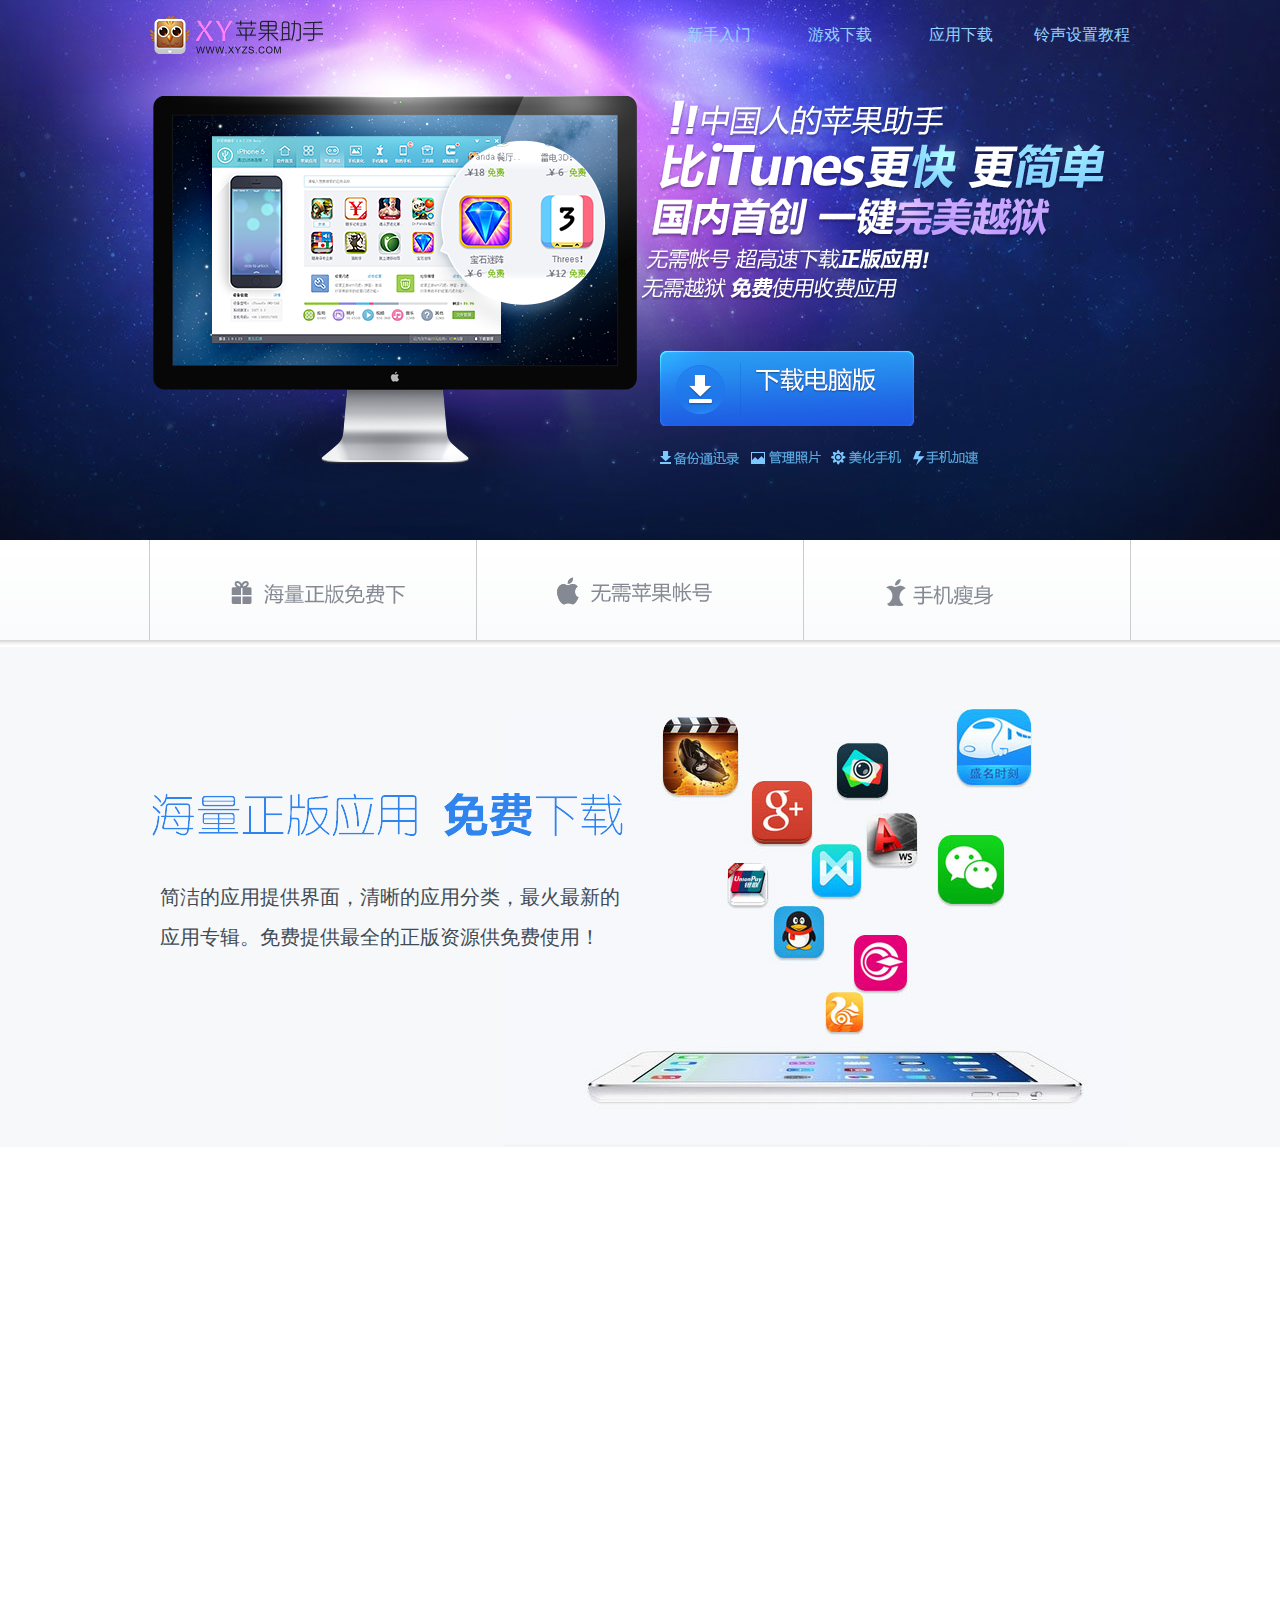
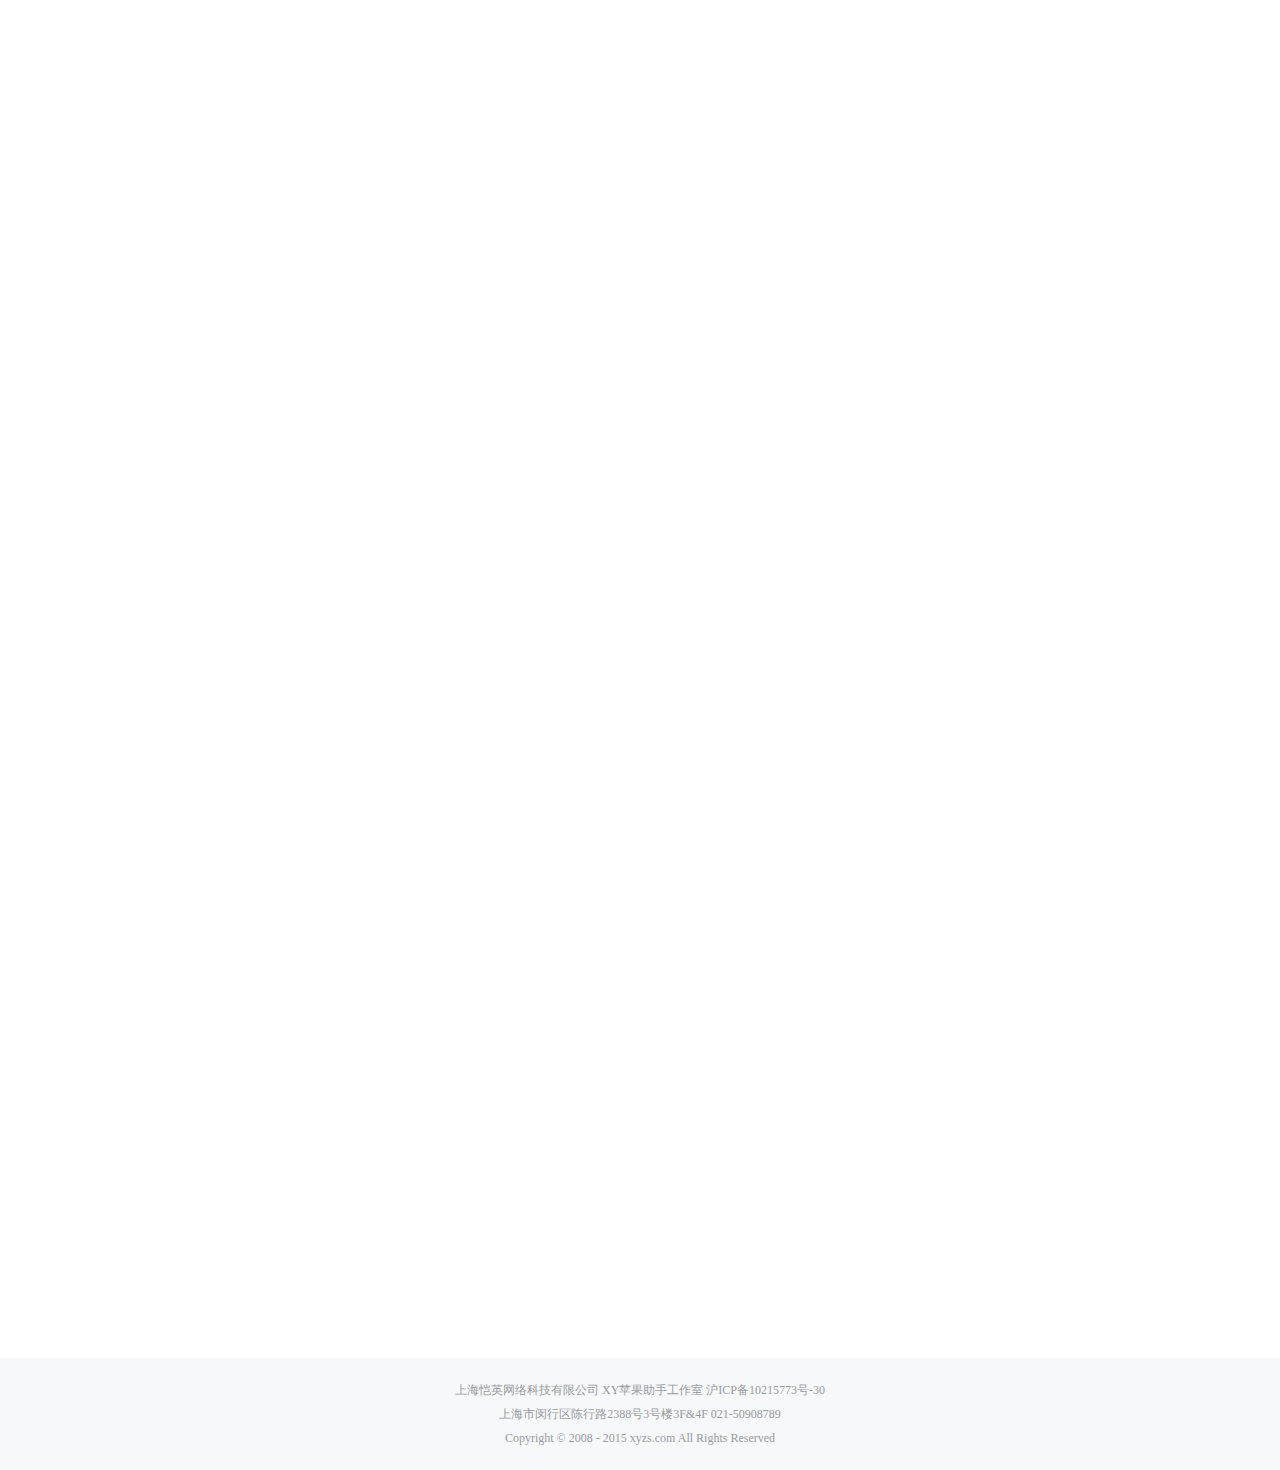
<file: index.html>
<!DOCTYPE html>
<html>
	<head>
		<meta charset="UTF-8">
		<title>xy苹果助手</title>
		<link rel="stylesheet" type="text/css" href="css/index.css"/>
		<link rel="stylesheet" type="text/css" href="css/animate.css"/>
	</head>
	<body>
		<!--logo开始-->
		<div class="logo">
			<a href="http://www.xyzs.com" target="_blank">xy苹果助手</a>
			<p>
				<a href="">铃声设置教程</a>
				<a href="">应用下载</a>
				<a href="">游戏下载</a>
				<a href="">新手入门</a>
			</p>
		</div>
		<!--logo结束-->
		<!--主内容区开始-->
		<div class="wrapper">
			<!--banner开始-->
			<div class="banner">
				<div class="banner-center">
					<div class="back-img1 wow bounceInLeft">
						<!--显示器的图片-->
					</div>
					<div class="back-img2">
						<div class="back-img2_1 wow bounceInRight">
							<!--这是中国人的苹果助手-->
						</div>
						<a href="#">
							<!--下载电脑版-->
						</a>
						<span>
							<!--备份，通讯录，管理照片，美化手机，手机加速-->
						</span>
					</div>
				</div>
			</div>
			<!--banner结束-->
			<!--导航条开始-->
			<div class="nav-wrapper">
				<ul class="nav">
					<li class="intro"><a href="#post-intro">海量正版免费下</a></li>
					<li class="usage"><a href="#post-usage">无需苹果账号</a></li>
					<li class="choice"><a href="#choiceness">手机瘦身</a></li>
				</ul>
			</div>
			<!--导航条结束-->
			<!--海量正版免费区域下开始-->
			<div class="post-intro wow flipInX" id="post-intro">
				<div class="download">
					<h1>海量正版应用免费下载</h1>
					<p>
						简洁的应用提供界面，清晰的应用分类，最火最新的
						<br />
						应用专辑。免费提供最全的正版资源供免费使用！
					</p>
				</div>
			</div>
			<!--海量正版免费下区域结束-->
			<!--无需苹果账号区域开始-->
			<div class="post-usage wow shake" id="post-usage">
				<div class="jianbian">
					<!--渐变分隔条-->
				</div>
				<div class="none-pwd">
					<h1>无需苹果账号</h1>
					<p>
						简洁的应用提供界面，清晰的应用分类，最火最新的
						<br />
						应用专辑。免费提供最全的正版资源供免费使用！
					</p>
				</div>
			</div>
			<!--无需苹果账号区域结束-->
			<!--苹果瘦身区域开始-->
			<div class="choiceness wow lightSpeedIn" id="choiceness">
				<div class="border">
					<!--分割线-->
				</div>
				<div class="apple-thin">
					<h1>为您的苹果瘦身</h1>
					<p>
						清理手机垃圾，找出没用的大文件，无损处理
						<br />
						手机照片。为您的设备腾出50%以上的空间，
						<br />
						赶快试用吧！
					</p>
				</div>
			</div>
			<!--苹果瘦身区域结束-->
			<!--免费安装正版应用区域开始-->
			<div class="free-app wow pulse">
				<h1>免费安装正版应用</h1>
				<div class="free-app1">
					<ul>
						<li>
							<div class="free_app_bg">
								<div class="free_app_icon">
									<img src="images/weixin_icon.jpg"/>
								</div>
								<div class="free_app_download">
									<h2>微信</h2>
									<div class="free_app_num">
										4582万安装&nbsp;34.5M
									</div>
									<p>
										超过三亿人使用的手机应用，发送语音短信、视频、图片和文字，可以群聊。
									</p>
									<a href="#">通过xy助手下载</a>
								</div>
							</div>
						</li>
						<li>
							<div class="free_app_bg">
								<div class="free_app_icon">
									<img src="images/weixin_icon.jpg"/>
								</div>
								<div class="free_app_download">
									<h2>微信</h2>
									<div class="free_app_num">
										4582万安装&nbsp;34.5M
									</div>
									<p>
										超过三亿人使用的手机应用，发送语音短信、视频、图片和文字，可以群聊。
									</p>
									<a href="#">通过xy助手下载</a>
								</div>
							</div>
						</li>
						<li>
							<div class="free_app_bg">
								<div class="free_app_icon">
									<img src="images/weixin_icon.jpg"/>
								</div>
								<div class="free_app_download">
									<h2>微信</h2>
									<div class="free_app_num">
										4582万安装&nbsp;34.5M
									</div>
									<p>
										超过三亿人使用的手机应用，发送语音短信、视频、图片和文字，可以群聊。
									</p>
									<a href="#">通过xy助手下载</a>
								</div>
							</div>
						</li>
						<li>
							<div class="free_app_bg">
								<div class="free_app_icon">
									<img src="images/weixin_icon.jpg"/>
								</div>
								<div class="free_app_download">
									<h2>微信</h2>
									<div class="free_app_num">
										4582万安装&nbsp;34.5M
									</div>
									<p>
										超过三亿人使用的手机应用，发送语音短信、视频、图片和文字，可以群聊。
									</p>
									<a href="#">通过xy助手下载</a>
								</div>
							</div>
						</li>
						<li>
							<div class="free_app_bg">
								<div class="free_app_icon">
									<img src="images/weixin_icon.jpg"/>
								</div>
								<div class="free_app_download">
									<h2>微信</h2>
									<div class="free_app_num">
										4582万安装&nbsp;34.5M
									</div>
									<p>
										超过三亿人使用的手机应用，发送语音短信、视频、图片和文字，可以群聊。
									</p>
									<a href="#">通过xy助手下载</a>
								</div>
							</div>
						</li>
						<li>
							<div class="free_app_bg">
								<div class="free_app_icon">
									<img src="images/weixin_icon.jpg"/>
								</div>
								<div class="free_app_download">
									<h2>微信</h2>
									<div class="free_app_num">
										4582万安装&nbsp;34.5M
									</div>
									<p>
										超过三亿人使用的手机应用，发送语音短信、视频、图片和文字，可以群聊。
									</p>
									<a href="#">通过xy助手下载</a>
								</div>
							</div>
						</li>
						<li>
							<div class="free_app_bg">
								<div class="free_app_icon">
									<img src="images/weixin_icon.jpg"/>
								</div>
								<div class="free_app_download">
									<h2>微信</h2>
									<div class="free_app_num">
										4582万安装&nbsp;34.5M
									</div>
									<p>
										超过三亿人使用的手机应用，发送语音短信、视频、图片和文字，可以群聊。
									</p>
									<a href="#">通过xy助手下载</a>
								</div>
							</div>
						</li>
						<li>
							<div class="free_app_bg">
								<div class="free_app_icon">
									<img src="images/weixin_icon.jpg"/>
								</div>
								<div class="free_app_download">
									<h2>微信</h2>
									<div class="free_app_num">
										4582万安装&nbsp;34.5M
									</div>
									<p>
										超过三亿人使用的手机应用，发送语音短信、视频、图片和文字，可以群聊。
									</p>
									<a href="#">通过xy助手下载</a>
								</div>
							</div>
						</li>
						<li>
							<div class="free_app_bg">
								<div class="free_app_icon">
									<img src="images/weixin_icon.jpg"/>
								</div>
								<div class="free_app_download">
									<h2>微信</h2>
									<div class="free_app_num">
										4582万安装&nbsp;34.5M
									</div>
									<p>
										超过三亿人使用的手机应用，发送语音短信、视频、图片和文字，可以群聊。
									</p>
									<a href="#">通过xy助手下载</a>
								</div>
							</div>
						</li>
					</ul>
				</div>
			</div>
			<!--免费安装正版应用区域结束-->
			<!--网页底部开始-->
			<div class="footer">
				<p>上海恺英网络科技有限公司 XY苹果助手工作室 沪ICP备10215773号-30</p>
				<p>上海市闵行区陈行路2388号3号楼3F&amp;4F 021-50908789</p>
				<p>Copyright &copy; 2008 - 2015 xyzs.com All Rights Reserved</p>
			</div>
			<!--网页底部结束-->
		</div>
		<!--主内容区结束-->
		<!--回到顶部按钮开始-->
		<div id="topcontrol">
			<img src="images/top.gif"/>
		</div>
		<!--回到顶部按钮结束-->
		
		<script src="js/jquery.js" type="text/javascript" charset="utf-8"></script>
		<script src="js/index.js" type="text/javascript" charset="utf-8"></script>
		<script src="js/wow.js" type="text/javascript" charset="utf-8"></script>
		<script type="text/javascript">
			//如果不是IE6789可以调用wow滚屏动画的功能
			if (!(/msie [6|7|8|9]/i.test(navigator.userAgent))){
				var w = new WOW();
				w.init();
			}
		</script>
	</body>
</html>
</file>
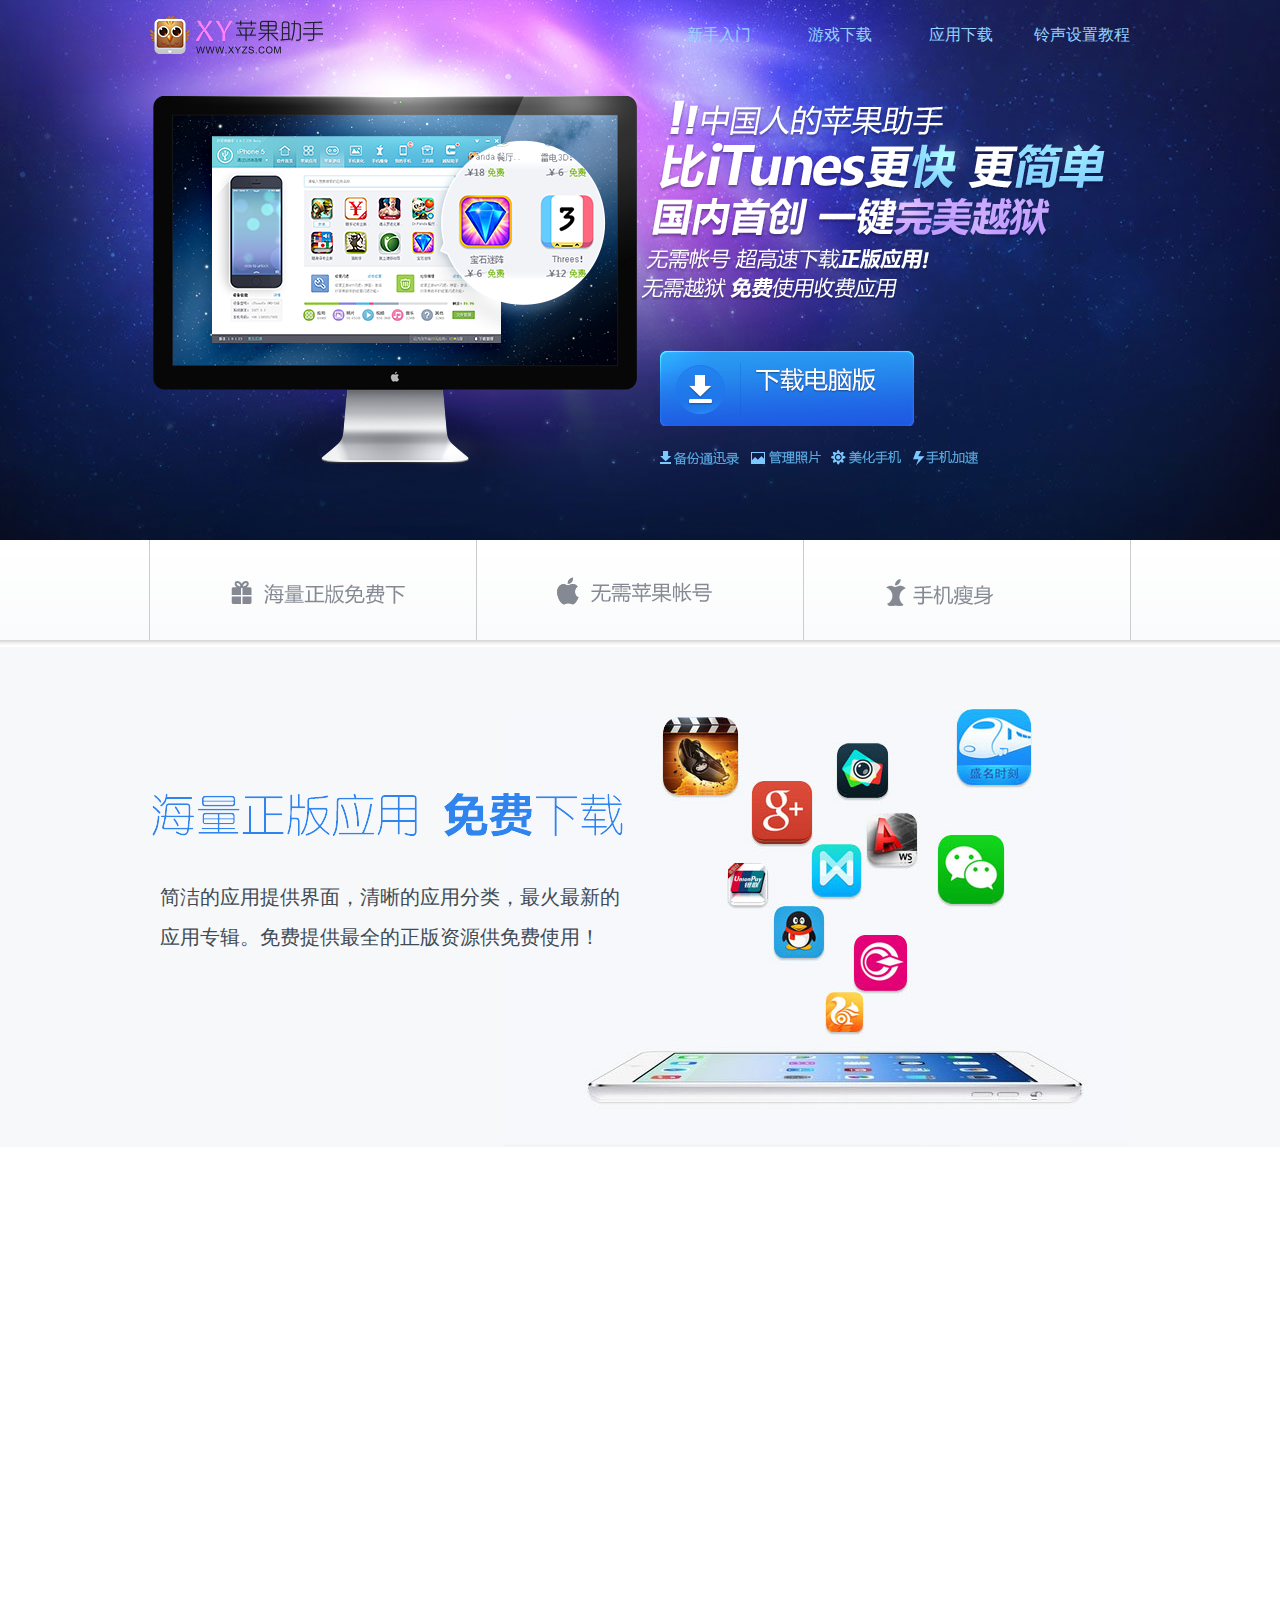
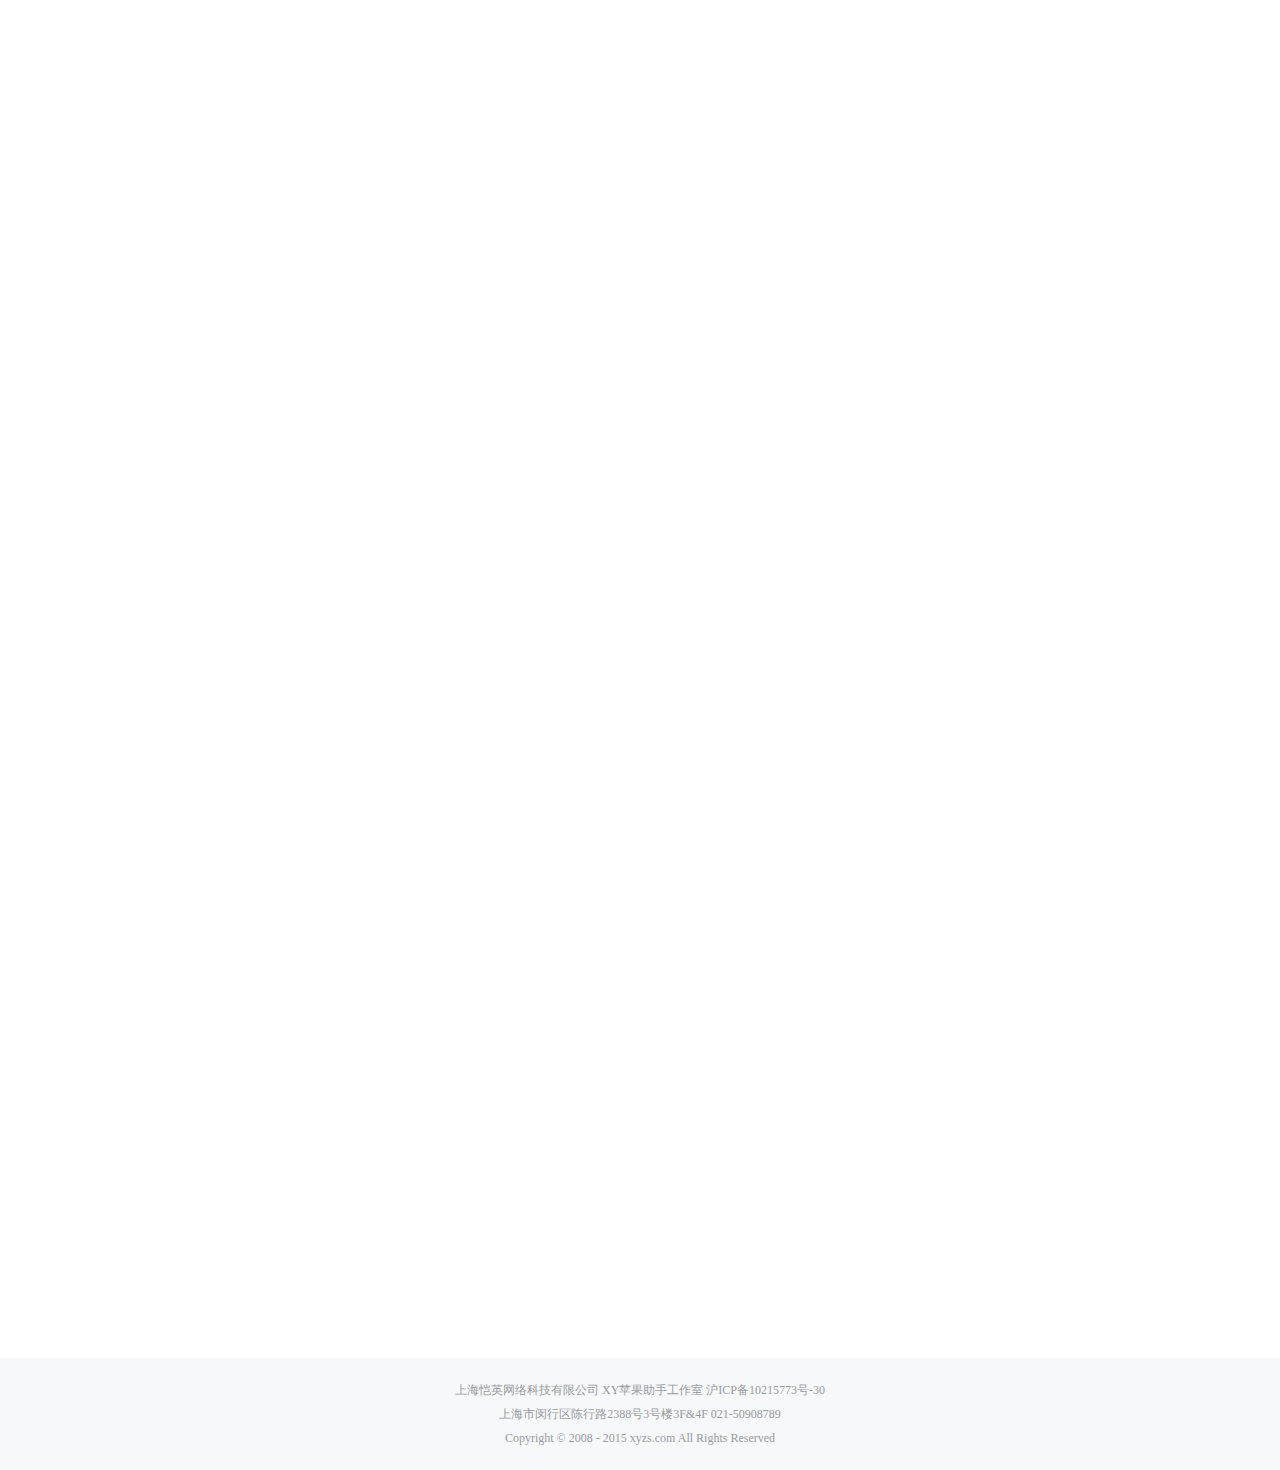
<file: xy苹果助手练习/index.html>
<!DOCTYPE html>
<html>
	<head>
		<meta charset="UTF-8">
		<title></title>
	</head>
	<body>
		<script type="text/javascript">
			//判断如果是pc端浏览器自动跳转到pc/index。html
			//如果是苹果安卓手机自动跳转到moblie/index.html
			
			var userAgent = navigator.userAgent.toLowerCase();
			
			if (userAgent.indexOf('android') == -1 
				&& userAgent.indexOf('iphone') == -1
				&& userAgent.indexOf('ipad') == -1) {
					
				location.href = 'pc/index.html';
			} else {
				location.href = 'mobile/index.html';
			}
			
		</script>
	</body>
</html>
</file>
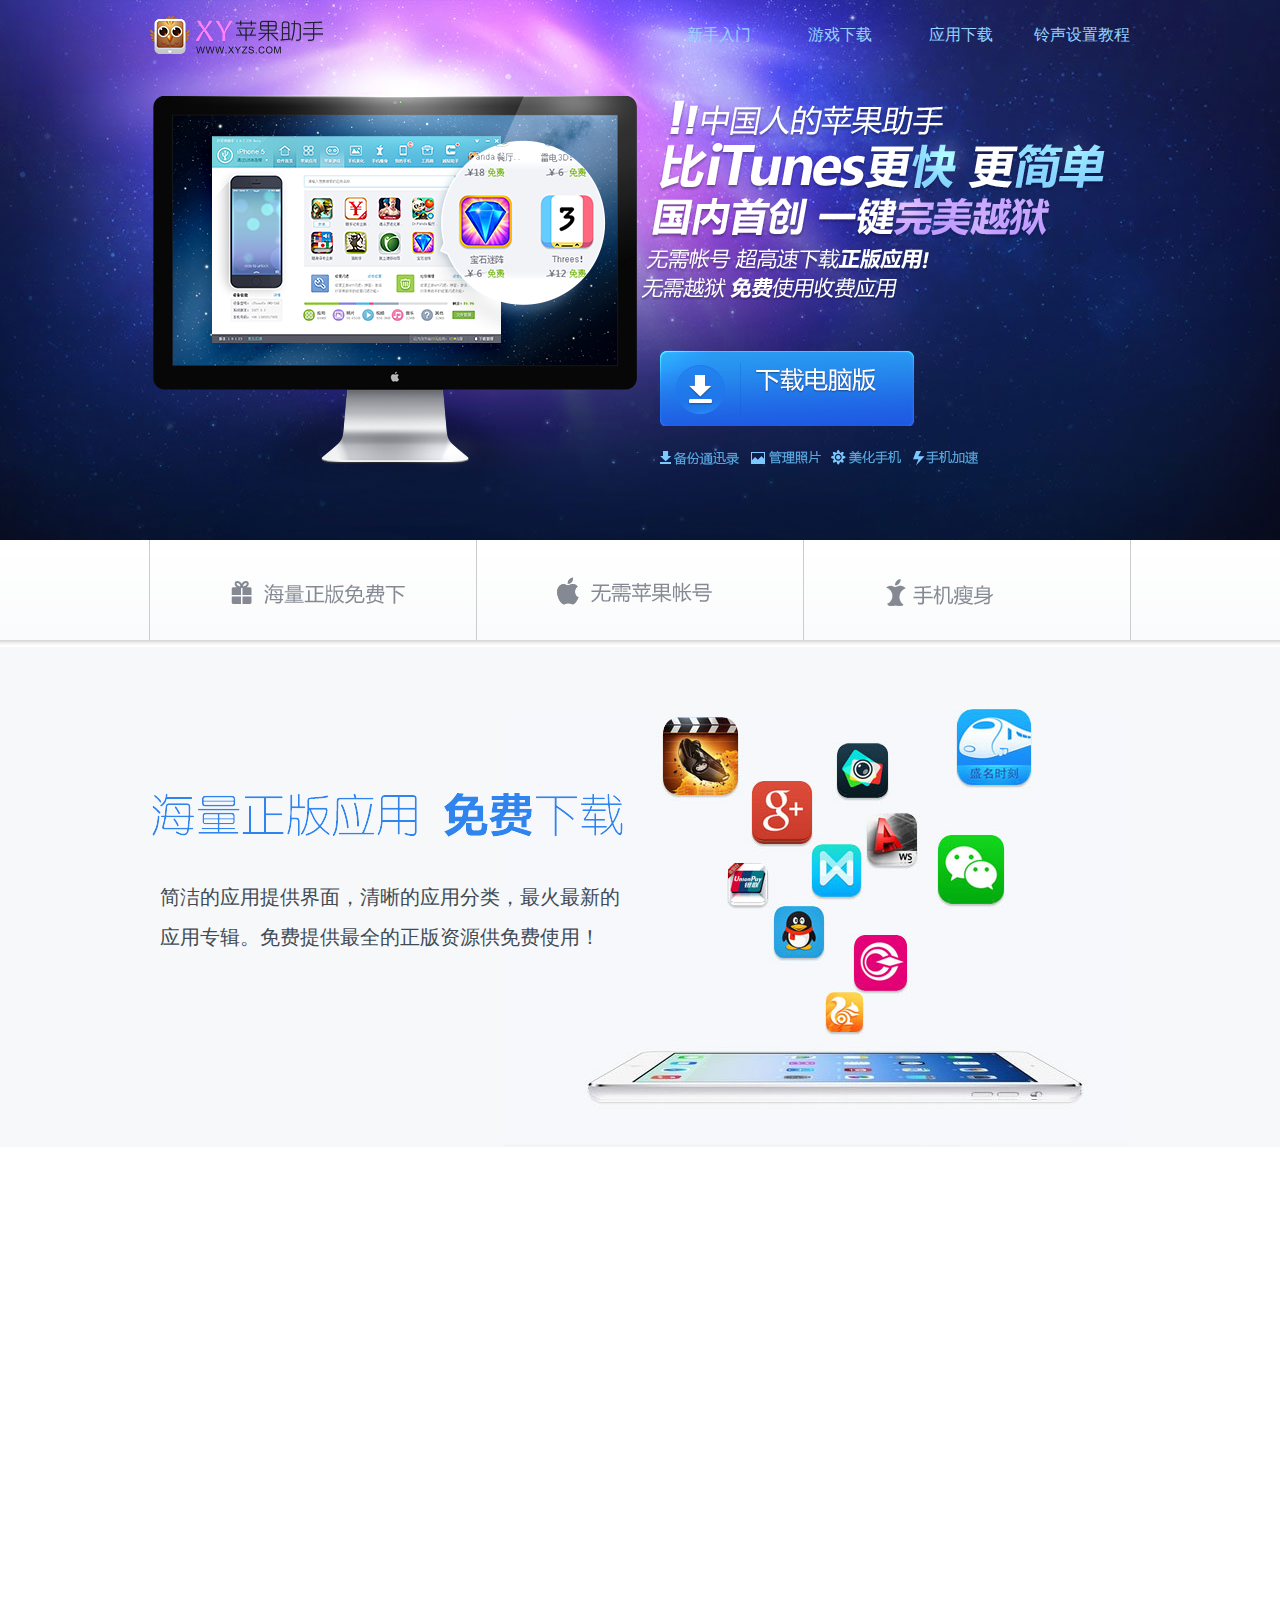
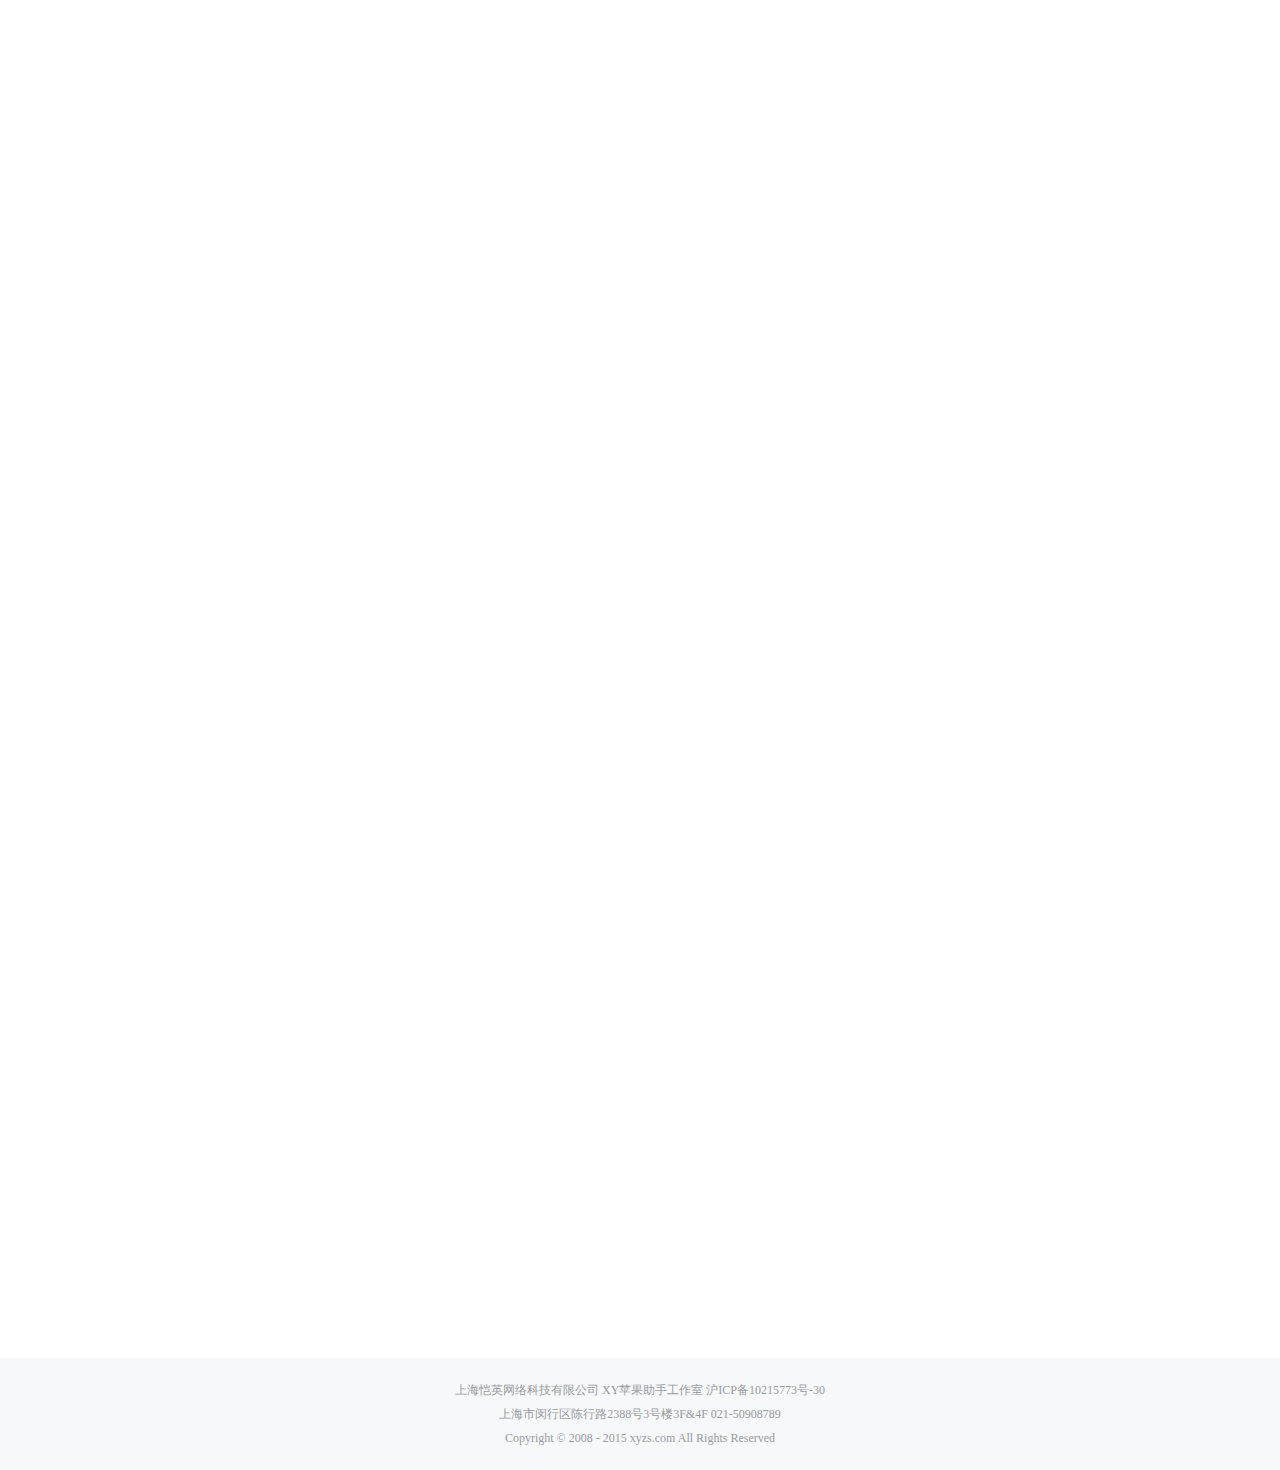
<file: xy苹果助手练习/mobile/index.html>
<!DOCTYPE html>
<html>
	<head>
		<meta charset="UTF-8">
		<meta name="viewport" content="width=320,user-scalable=no，minimum-scale=0.5,maximum-scale=2.0"/>
		<title>xy苹果助手移动版</title>
		<link rel="stylesheet" type="text/css" href="index.css"/>
		<script src="../navToPc.js" type="text/javascript" charset="utf-8"></script>
	</head>
	<body>
		<!--最外层容器开始-->
		<div class="wrapper">
			<!--logo开始-->
			<div class="logo">
				<img src="images/logo.png"/>
			</div>
			<!--logo结束-->
			<!--立即安装按钮开始-->
			<a href="#" class="lijianzhuang">
				<img src="images/lijianzhuang.png"/>
			</a>
			<!--立即安装按钮结束-->
			<!--提示文字开始-->
			<p class="tishi">8.1.3以上用户请先删除旧版xy助手，再安装</p>
			<!--提示文字结束-->
			<!--主题图片开始-->
			<img src="images/zhuti.png" class="zhuti"/>
			<!--主题图片结束-->
			<!--列表开始-->
			<ul class="list">
				<li>
					<img src="images/ziyuan.png"/>
					<div class="biaotitxt">
						<h1>海量资源免费下载</h1>
						<p>游戏与应用数量国内NO.1</p>
					</div>
				</li>
				<li>
					<img src="images/bianjituandui.png"/>
					<div class="biaotitxt">
						<h1>优秀编辑团队推荐</h1>
						<p>每天为您呈现最IN应用游戏</p>
					</div>
				</li>
				<li>
					<img src="images/tieheyonghu.png"/>
					<div class="biaotitxt">
						<h1>中国人的APP Store</h1>
						<p>更贴合国内用户的使用习惯</p>
					</div>
				</li>
			</ul>
			<!--列表结束-->
			<!--网页底部开始-->
			<footer>
				<p>上海凯英网络有限公司版权所有</p>
				<p>Copyright &copy; 2008 - 2015 xyzs.com All Rights Reserved</p>
			</footer>
			<!--网页底部结束-->
		</div>
		<!--最外层容器结束-->
	</body>
</html>
</file>
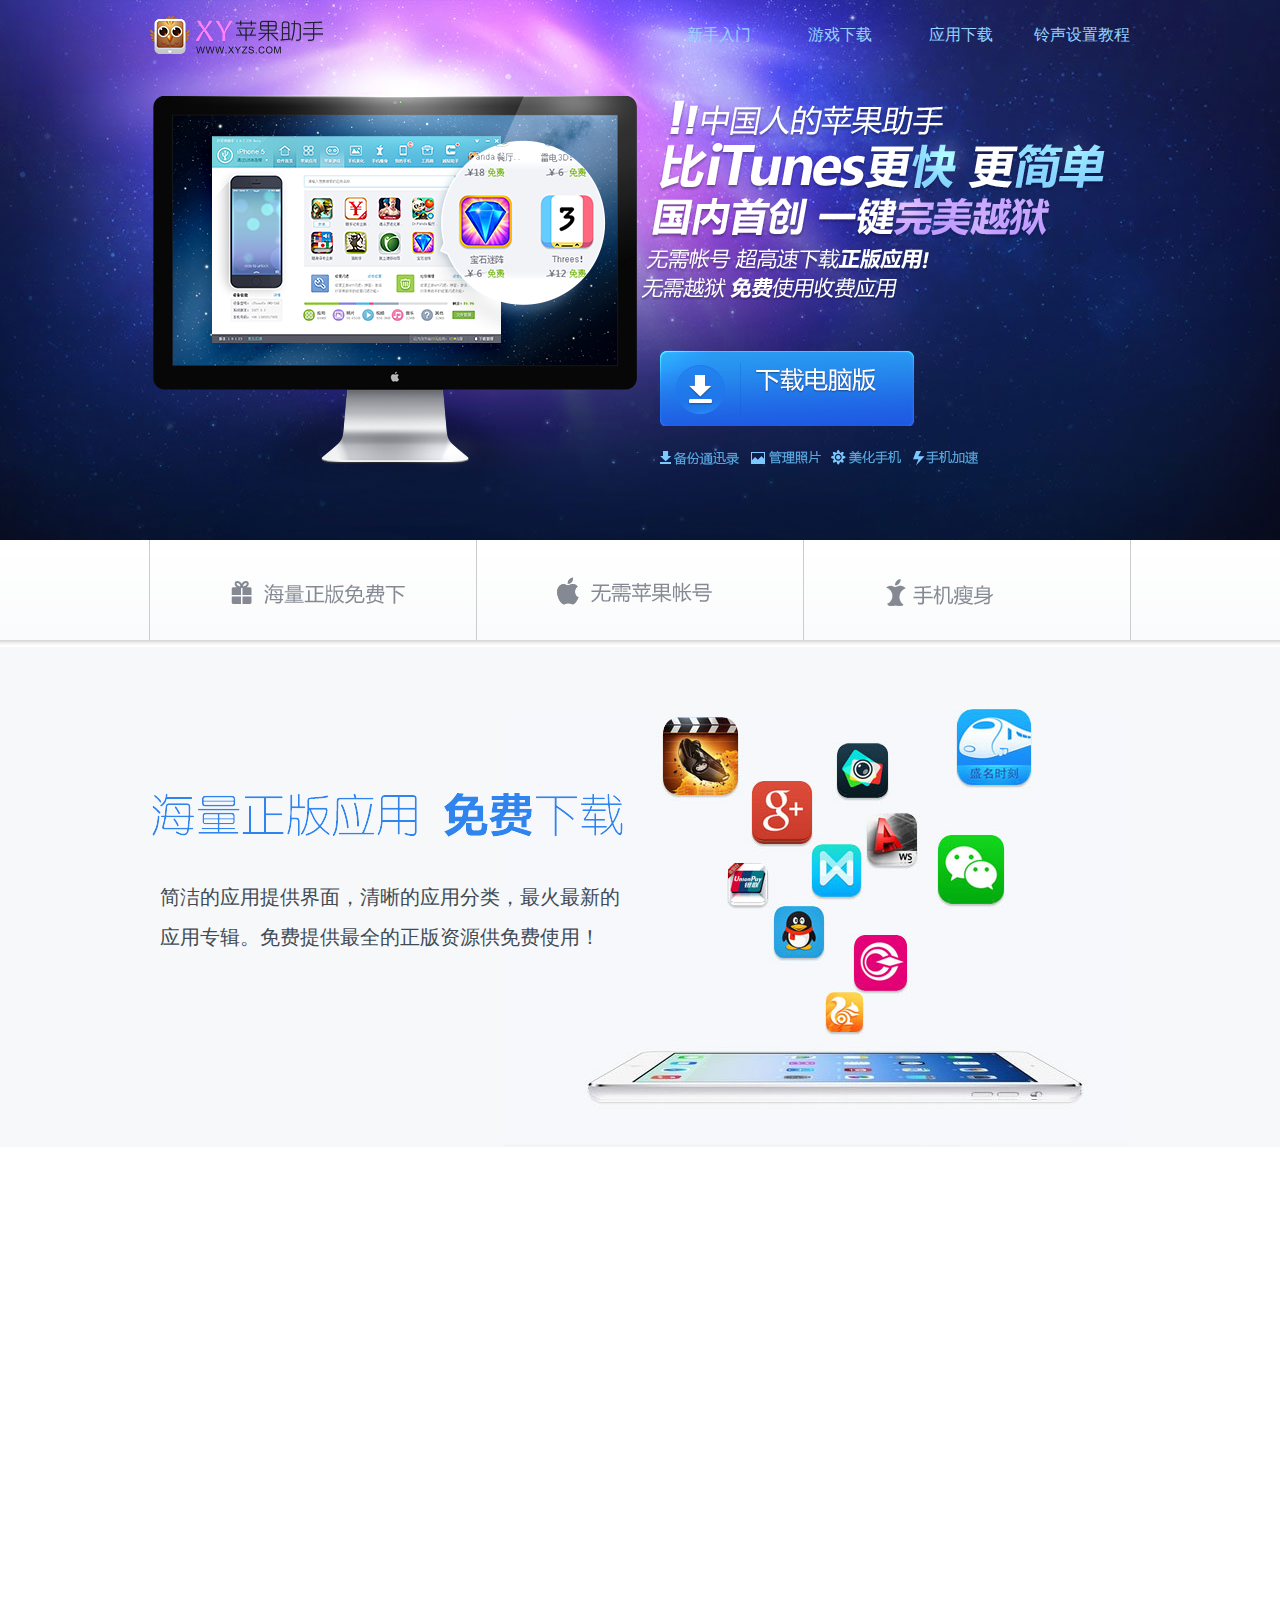
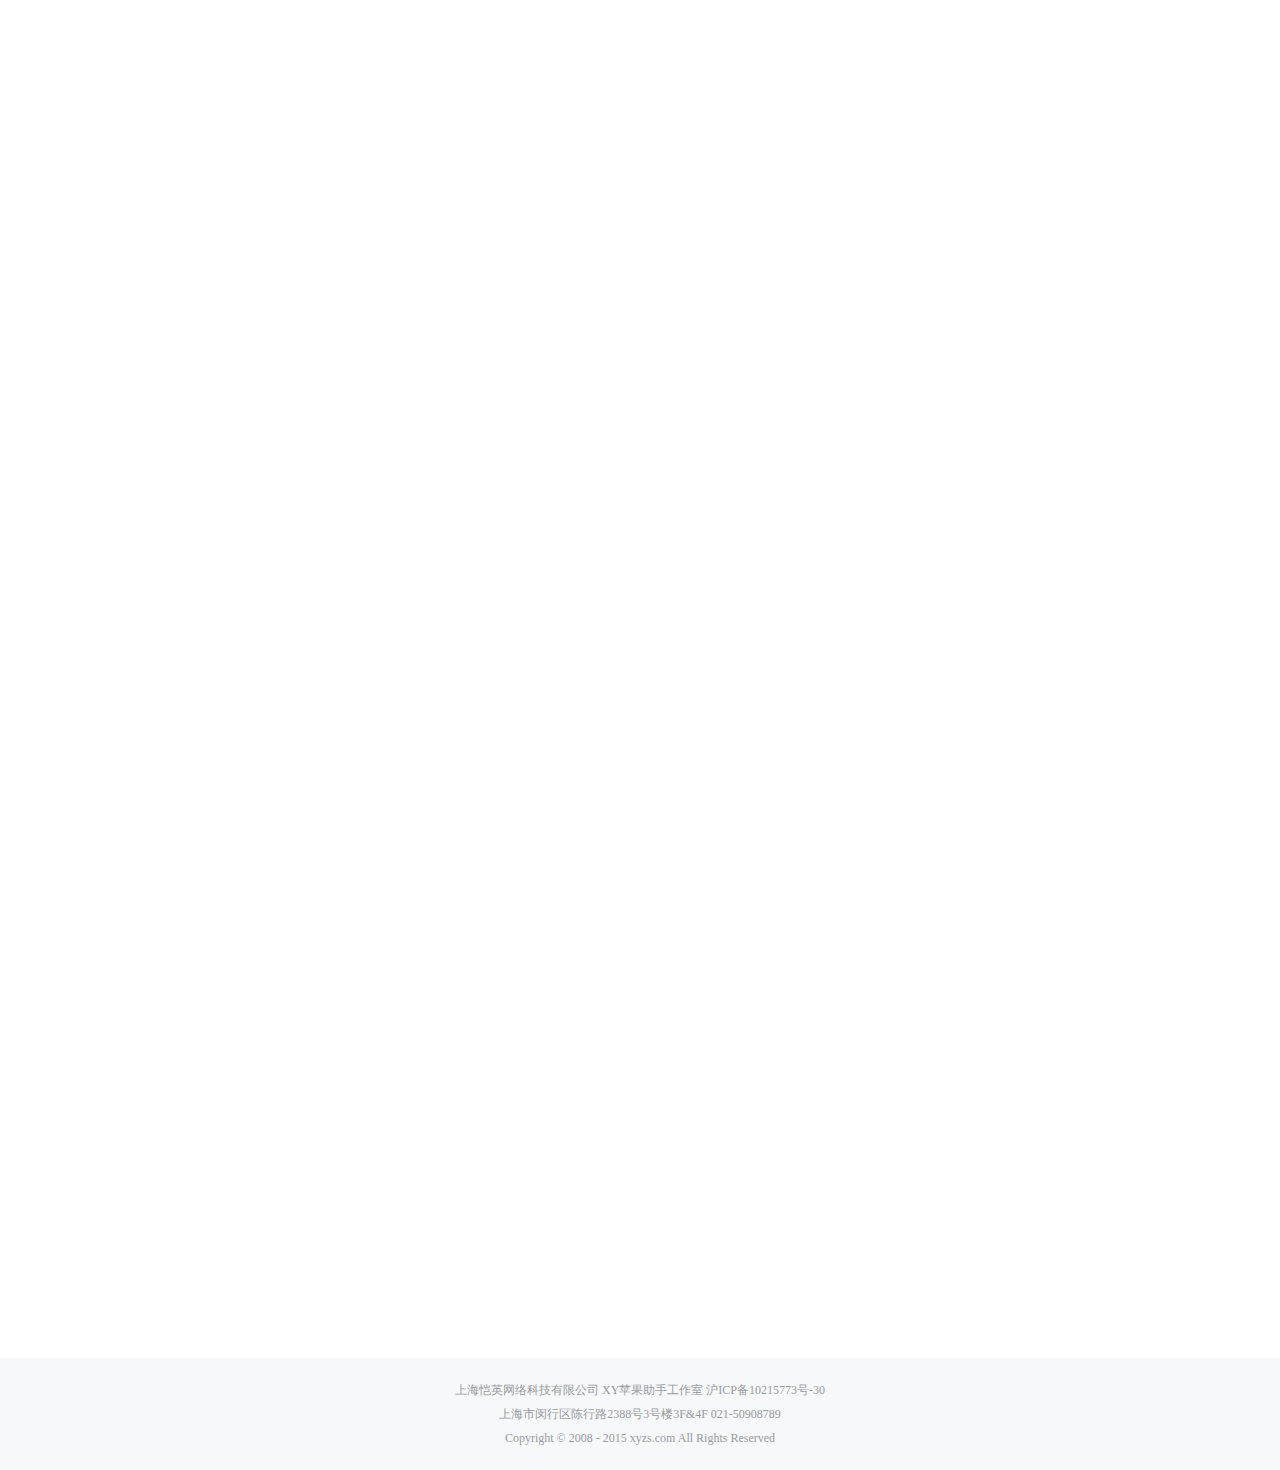
<file: xy苹果助手练习/pc/index.html>
<!DOCTYPE html>
<html>
	<head>
		<meta charset="UTF-8">
		<title>xy苹果助手</title>
		<link rel="stylesheet" type="text/css" href="css/index.css"/>
		<link rel="stylesheet" type="text/css" href="css/animate.css"/>
		<script src="../navToMobile.js" type="text/javascript" charset="utf-8"></script>
	</head>
	<body>
		<!--logo开始-->
		<div class="logo">
			<a href="http://www.xyzs.com" target="_blank">xy苹果助手</a>
			<p>
				<a href="">铃声设置教程</a>
				<a href="">应用下载</a>
				<a href="">游戏下载</a>
				<a href="">新手入门</a>
			</p>
		</div>
		<!--logo结束-->
		<!--主内容区开始-->
		<div class="wrapper">
			<!--banner开始-->
			<div class="banner">
				<div class="banner-center">
					<div class="back-img1 wow bounceInLeft">
						<!--显示器的图片-->
					</div>
					<div class="back-img2">
						<div class="back-img2_1 wow bounceInRight">
							<!--这是中国人的苹果助手-->
						</div>
						<a href="#">
							<!--下载电脑版-->
						</a>
						<span>
							<!--备份，通讯录，管理照片，美化手机，手机加速-->
						</span>
					</div>
				</div>
			</div>
			<!--banner结束-->
			<!--导航条开始-->
			<div class="nav-wrapper">
				<ul class="nav">
					<li class="intro"><a href="#post-intro">海量正版免费下</a></li>
					<li class="usage"><a href="#post-usage">无需苹果账号</a></li>
					<li class="choice"><a href="#choiceness">手机瘦身</a></li>
				</ul>
			</div>
			<!--导航条结束-->
			<!--海量正版免费区域下开始-->
			<div class="post-intro wow flipInX" id="post-intro">
				<div class="download">
					<h1>海量正版应用免费下载</h1>
					<p>
						简洁的应用提供界面，清晰的应用分类，最火最新的
						<br />
						应用专辑。免费提供最全的正版资源供免费使用！
					</p>
				</div>
			</div>
			<!--海量正版免费下区域结束-->
			<!--无需苹果账号区域开始-->
			<div class="post-usage wow shake" id="post-usage">
				<div class="jianbian">
					<!--渐变分隔条-->
				</div>
				<div class="none-pwd">
					<h1>无需苹果账号</h1>
					<p>
						简洁的应用提供界面，清晰的应用分类，最火最新的
						<br />
						应用专辑。免费提供最全的正版资源供免费使用！
					</p>
				</div>
			</div>
			<!--无需苹果账号区域结束-->
			<!--苹果瘦身区域开始-->
			<div class="choiceness wow lightSpeedIn" id="choiceness">
				<div class="border">
					<!--分割线-->
				</div>
				<div class="apple-thin">
					<h1>为您的苹果瘦身</h1>
					<p>
						清理手机垃圾，找出没用的大文件，无损处理
						<br />
						手机照片。为您的设备腾出50%以上的空间，
						<br />
						赶快试用吧！
					</p>
				</div>
			</div>
			<!--苹果瘦身区域结束-->
			<!--免费安装正版应用区域开始-->
			<div class="free-app wow pulse">
				<h1>免费安装正版应用</h1>
				<div class="free-app1">
					<ul>
						<li>
							<div class="free_app_bg">
								<div class="free_app_icon">
									<img src="images/weixin_icon.jpg"/>
								</div>
								<div class="free_app_download">
									<h2>微信</h2>
									<div class="free_app_num">
										4582万安装&nbsp;34.5M
									</div>
									<p>
										超过三亿人使用的手机应用，发送语音短信、视频、图片和文字，可以群聊。
									</p>
									<a href="#">通过xy助手下载</a>
								</div>
							</div>
						</li>
						<li>
							<div class="free_app_bg">
								<div class="free_app_icon">
									<img src="images/weixin_icon.jpg"/>
								</div>
								<div class="free_app_download">
									<h2>微信</h2>
									<div class="free_app_num">
										4582万安装&nbsp;34.5M
									</div>
									<p>
										超过三亿人使用的手机应用，发送语音短信、视频、图片和文字，可以群聊。
									</p>
									<a href="#">通过xy助手下载</a>
								</div>
							</div>
						</li>
						<li>
							<div class="free_app_bg">
								<div class="free_app_icon">
									<img src="images/weixin_icon.jpg"/>
								</div>
								<div class="free_app_download">
									<h2>微信</h2>
									<div class="free_app_num">
										4582万安装&nbsp;34.5M
									</div>
									<p>
										超过三亿人使用的手机应用，发送语音短信、视频、图片和文字，可以群聊。
									</p>
									<a href="#">通过xy助手下载</a>
								</div>
							</div>
						</li>
						<li>
							<div class="free_app_bg">
								<div class="free_app_icon">
									<img src="images/weixin_icon.jpg"/>
								</div>
								<div class="free_app_download">
									<h2>微信</h2>
									<div class="free_app_num">
										4582万安装&nbsp;34.5M
									</div>
									<p>
										超过三亿人使用的手机应用，发送语音短信、视频、图片和文字，可以群聊。
									</p>
									<a href="#">通过xy助手下载</a>
								</div>
							</div>
						</li>
						<li>
							<div class="free_app_bg">
								<div class="free_app_icon">
									<img src="images/weixin_icon.jpg"/>
								</div>
								<div class="free_app_download">
									<h2>微信</h2>
									<div class="free_app_num">
										4582万安装&nbsp;34.5M
									</div>
									<p>
										超过三亿人使用的手机应用，发送语音短信、视频、图片和文字，可以群聊。
									</p>
									<a href="#">通过xy助手下载</a>
								</div>
							</div>
						</li>
						<li>
							<div class="free_app_bg">
								<div class="free_app_icon">
									<img src="images/weixin_icon.jpg"/>
								</div>
								<div class="free_app_download">
									<h2>微信</h2>
									<div class="free_app_num">
										4582万安装&nbsp;34.5M
									</div>
									<p>
										超过三亿人使用的手机应用，发送语音短信、视频、图片和文字，可以群聊。
									</p>
									<a href="#">通过xy助手下载</a>
								</div>
							</div>
						</li>
						<li>
							<div class="free_app_bg">
								<div class="free_app_icon">
									<img src="images/weixin_icon.jpg"/>
								</div>
								<div class="free_app_download">
									<h2>微信</h2>
									<div class="free_app_num">
										4582万安装&nbsp;34.5M
									</div>
									<p>
										超过三亿人使用的手机应用，发送语音短信、视频、图片和文字，可以群聊。
									</p>
									<a href="#">通过xy助手下载</a>
								</div>
							</div>
						</li>
						<li>
							<div class="free_app_bg">
								<div class="free_app_icon">
									<img src="images/weixin_icon.jpg"/>
								</div>
								<div class="free_app_download">
									<h2>微信</h2>
									<div class="free_app_num">
										4582万安装&nbsp;34.5M
									</div>
									<p>
										超过三亿人使用的手机应用，发送语音短信、视频、图片和文字，可以群聊。
									</p>
									<a href="#">通过xy助手下载</a>
								</div>
							</div>
						</li>
						<li>
							<div class="free_app_bg">
								<div class="free_app_icon">
									<img src="images/weixin_icon.jpg"/>
								</div>
								<div class="free_app_download">
									<h2>微信</h2>
									<div class="free_app_num">
										4582万安装&nbsp;34.5M
									</div>
									<p>
										超过三亿人使用的手机应用，发送语音短信、视频、图片和文字，可以群聊。
									</p>
									<a href="#">通过xy助手下载</a>
								</div>
							</div>
						</li>
					</ul>
				</div>
			</div>
			<!--免费安装正版应用区域结束-->
			<!--网页底部开始-->
			<div class="footer">
				<p>上海恺英网络科技有限公司 XY苹果助手工作室 沪ICP备10215773号-30</p>
				<p>上海市闵行区陈行路2388号3号楼3F&amp;4F 021-50908789</p>
				<p>Copyright &copy; 2008 - 2015 xyzs.com All Rights Reserved</p>
			</div>
			<!--网页底部结束-->
		</div>
		<!--主内容区结束-->
		<!--回到顶部按钮开始-->
		<div id="topcontrol">
			<img src="images/top.gif"/>
		</div>
		<!--回到顶部按钮结束-->
		
		<script src="js/jquery.js" type="text/javascript" charset="utf-8"></script>
		<script src="js/index.js" type="text/javascript" charset="utf-8"></script>
		<script src="js/wow.js" type="text/javascript" charset="utf-8"></script>
		<script type="text/javascript">
			//如果不是IE6789可以调用wow滚屏动画的功能
			if (!(/msie [6|7|8|9]/i.test(navigator.userAgent))){
				var w = new WOW();
				w.init();
			}
		</script>
	</body>
</html>
</file>
<file: css/index.css>
@charset "utf-8";

/*统一设置*/
* {
	margin: 0;
	padding: 0;
}

body {
	font-family: "微软雅黑";
	overflow-x: hidden;
}

ul,li {
	list-style-type: none;
}

a {
	text-decoration: none;
}

/*logo区域*/
.logo {
	width: 980px;
	height: 40px;
	margin: 0 auto;
	padding-top: 15px;
	position: relative;
	z-index: 9999;
}

/*logo图片*/
.logo > a {
	width: 174px;
	height: 40px;
	float: left;
	background: url(../images/logo.png) no-repeat;
	text-indent: -9999px;
}

/*logo顶部按钮*/
.logo p {
	height: 40px;
	float: right;
}

.logo p a {
	width: 96px;
	height: 40px;
	line-height: 40px;
	text-align: center;
	color: #95d3ff;
	margin-left: 25px;
	float: right;
}

.logo p a:hover {
	background: url(../images/downloadHeader.png) no-repeat;
}

/*主内容区*/
.wrapper {
	position: absolute;
	min-height: 1000px;
	width: 100%;
	margin-top: -55px;
}

/*banner区域*/
.banner {
	height: 540px;
	background: url(../images/top_bg.jpg) no-repeat center;
}

.banner-center {
	width: 980px;
	height: 540px;
	margin: 0 auto;
}

/*banner左侧*/
.back-img1 {
	width: 490px;
	height: 540px;
	float: left;
	background: url(../images/bg_top_cinema_0.png) no-repeat center;
}

/*banner右侧*/
.back-img2 {
	width: 490px;
	float: left;
	position: relative;
	top: 100px;
}

.back-img2_1 {
	width: 480px;
	height: 200px;
	background: url(../images/img.png) no-repeat;
}

.back-img2 a {
	display: block;
	width: 255px;
	height: 76px;
	background: url(../images/img.png) no-repeat -14px -205px;
	margin-top: 50px;
	margin-left: 20px;
}

.back-img2 span {
	display: block;
	width: 355px;
	height: 44px;
	background: url(../images/img.png) no-repeat -14px -287px;
	margin-left: 20px;
}

/*导航条区域*/
.nav-wrapper {
	width: 100%;
	height: 107px;
	position: relative;
	top: 0;
	background: url(../images/nav_wrap_bg.png) repeat-x;
	z-index: 9998;
}

.nav-wrapper .nav {
	width: 980px;
	height: 100px;
	margin: 0 auto;
	border-left: 1px solid #cccccc;
	border-right: 1px solid #cccccc;
}

.nav-wrapper .nav li {
	width: 326px;
	height: 100px;
	float: left;
	cursor: pointer;
	text-indent: -9999px;
}

.nav-wrapper .nav li a {
	display: block;
	line-height: 100px;
}

/*海量正版免费下*/
.nav-wrapper .intro {
	background: url(../images/nav_wrap_icon.png) no-repeat 80px -38px;
}

.nav-wrapper .intro:hover {
	background: url(../images/nav_wrap_icon.png) no-repeat 81px 40px;
}

/*高亮*/
.nav-wrapper .intro.active {
	background: url(../images/nav_wrap_icon.png) no-repeat 81px 40px;
}

/*无需苹果账号*/
.nav-wrapper .usage {
	background: url(../images/nav_wrap_icon.png) no-repeat 80px -194px;
	border-left: 1px solid #CCCCCC;
	border-right: 1px solid #CCCCCC;
}

.nav-wrapper .usage:hover {
	background: url(../images/nav_wrap_icon.png) no-repeat 80px -118px;
}

/*高亮*/
.nav-wrapper .usage.active {
	background: url(../images/nav_wrap_icon.png) no-repeat 80px -118px;
}

/*手机瘦身*/
.nav-wrapper .choice {
	background: url(../images/nav_wrap_icon.png) no-repeat 80px -353px;
}

.nav-wrapper .choice:hover {
	background: url(../images/nav_wrap_icon.png) no-repeat 81px -275px;
}

/*高亮*/
.nav-wrapper .choice.active {
	background: url(../images/nav_wrap_icon.png) no-repeat 81px -275px;
}

/*海量正版免费下区域*/
.post-intro {
	height: 500px;
	background: #f6f8fa;
}

.post-intro .download {
	width: 980px;
	height: 355px;
	padding-top: 145px;
	margin: 0 auto;
	background: url(../images/free.jpg) no-repeat bottom right;
}

.post-intro .download h1 {
	height: 45px;
	text-indent: -9999px;
	background: url(../images/img.png) no-repeat 1px -340px;
}

.post-intro .download p {
	line-height: 200%;
	font-size: 20px;
	color: #414b54;
	padding: 40px 0 0 10px;
}

/*无需苹果账号区域*/
.post-usage {
	height: 510px;
	background: #f0f2f6;
}

.post-usage .jianbian {
	height: 10px;
	background: url(../images/jianbian_bg.jpg) no-repeat center;
}

.post-usage .none-pwd {
	width: 980px;
	height: 325px;
	padding-top: 175px;
	margin: 0 auto;
	background: url(../images/none_pwd.jpg) no-repeat bottom left;
}

.post-usage h1 {
	width: 440px;
	height: 45px;
	float: right;
	text-indent: -9999px;
	background: url(../images/img.png) no-repeat 20px -391px;
}

.post-usage p {
	width: 460px;
	line-height: 200%;
	font-size: 20px;
	clear: both;
	float: right;
	color: #414B54;
	padding-top: 40px;
}

/*苹果瘦身区域*/
.choiceness {
	height: 500px;
	background: #F6F8FA;
}

.choiceness .border {
	height: 0;
	border-top: 1px solid #CCCCCC;
}

.choiceness .apple-thin {
	width: 980px;
	height: 355px;
	padding-top: 145px;
	margin: 0 auto;
	background: url(../images/thin.jpg) no-repeat bottom right;
}

.choiceness .apple-thin h1 {
	height: 45px;
	text-indent: -9999px;
	background: url(../images/img.png) no-repeat 1px -438px;
}

.choiceness .apple-thin p {
	line-height: 200%;
	font-size: 20px;
	color: #414B54;
	padding: 40px 0 0 10px;
}

/*免费安装正版应用区域*/
.free-app {
	padding: 75px 0;
	background: url(../images/jianbian_bg.jpg) no-repeat top center #F0F2F6;
}

.free-app h1 {
	width: 400px;
	height: 22px;
	margin: 0 auto;
	background: url(../images/img.png) no-repeat 1px -488px;
	text-indent: -9999px;
}

.free-app .free-app1 {
	width: 980px;
	margin: 0 auto;
	padding-top: 30px;
}

.free-app .free-app1 ul {
	width: 1012.5px;
	overflow: hidden;
}

.free-app .free-app1 ul li {
	width: 305px;
	height: 167px;
	margin-right: 32.5px;
	margin-bottom: 32.5px;
	float: left;
	background: url(../images/free_app_bg.png) no-repeat;
}

.free-app .free-app1 .free_app_bg {
	width: 275px;
	height: 150px;
	padding: 17px 15px 0 15px;
}

.free-app .free-app1 .free_app_icon {
	width: 75px;
	height: 75px;
	float: left;
}

.free-app .free-app1 .free_app_download {
	width: 180px;
	padding-left: 20px;
	float: left;
}

.free-app .free-app1 .free_app_download h2 {
	font-size: 14px;
	line-height: 24px;
	color: #676974;
	font-weight: normal;
}

.free-app .free-app1 .free_app_download .free_app_num {
	height: 24px;
	color: #c1c3c7;
	font-size: 12px;
	text-indent: 20px;
	background: url(../images/img.png) no-repeat -344px -240px;
}

.free-app .free-app1 .free_app_download p {
	font-size: 12px;
	color: #989ba0;
	line-height: 150%;
	max-height: 60px;
	overflow: hidden;
}

.free-app .free-app1 .free_app_download a {
	display: block;
	width: 115px;
	height: 30px;
	line-height: 30px;
	background: #6bce5a;
	color: #Ffffff;
	font-size: 12px;
	text-align: center;
	float: right;
}

/*网页底部*/
.footer {
	color: #989BA0;
	line-height: 200%;
	background: #F6F8FA;
	text-align: center;
	font-size: 12px;
	padding: 20px;
}

/*回到顶部按钮*/
#topcontrol {
	position: fixed;
	right: 5px;
	bottom: 80px;
	cursor: pointer;
	display: none;
	z-index: 9999;
}

/*fixed样式*/
.fix{
	position: fixed!important;
}
</file>
<file: xy苹果助手练习/mobile/index.css>
@charset "utf-8";

/*统一设置*/
* {
	margin: 0;
	padding: 0;
}

ul,li {
	list-style-type: none;
}

a {
	text-decoration: none;
}

/*logo图片*/
.logo {
	width: 320px;
	height: 238px;
	margin: 0 auto;
	padding: 22px 0 16px;
}

.logo img {
	width: 320px;
	height: 238px;
	display: block;
}

/*立即安装按钮*/
.lijianzhuang {
	display: block;
	height: 46px;
	width: 230px;
	margin: 0 auto;
}

.lijianzhuang img {
	width: 230px;
	height: 46px;
}

/*提示文字*/
.tishi {
	color: #87949f;
	font-size: 12px;
	text-align: center;
	padding: 10px 0 35px;
}

/*主题图片*/
.zhuti {
	display: block;
	width: 320px;
	margin: 0 auto;
}

/*列表*/
.list {
	width: 320px;
	margin: 0 auto;
	padding: 31px 0 14px;
}

.list li {
	padding-left: 44px;
	padding-bottom: 14px;
	overflow: hidden;
}

.list li img {
	width: 64px;
	height: 64px;
	float: left;
}

.list li .biaotitxt {
	float: left;
	padding-left: 14px;
}

.list li .biaotitxt h1 {
	font-size: 13px;
	color: #3a4048;
	padding: 14px 0 11px;
	font-weight: normal;
}

.list li .biaotitxt p {
	font-size: 11px;
	color: #87949F;
}

/*网页底部*/
footer {
	font-size: 12px;
	color: #87949F;
	text-align: center;
	padding: 10px 0;
	background: #f9f9f9;
	line-height: 1.5em;
}

/**
 * 响应式布局，视口超过768设置的样式
 */
@media only screen and (min-width: 768px) {
	
	/*logo图片*/
	.logo {
		width: 640px;
		height: 476px;
		padding: 44px 0 32px;
	}
	
	.logo img {
		width: 640px;
		height: 476px;
	}
	
	/*立即安装按钮*/
	.lijianzhuang {
		height: 92px;
		width: 460px;
	}
	
	.lijianzhuang img {
		width: 460px;
		height: 92px;
	}
	
	/*提示文字*/
	.tishi {
		color: #87949f;
		font-size: 16px;
		text-align: center;
		padding: 20px 0 70px;
	}
	
	/*主题图片*/
	.zhuti {
		width: 640px;
	}
	
	/*列表*/
	.list {
		width: 640px;
		padding: 62px 0 28px;
	}
	
	.list li {
		padding-left: 88px;
		padding-bottom: 28px;
	}
	
	.list li img {
		width: 128px;
		height: 128px;
	}
	
	.list li .biaotitxt {
		padding-left: 28px;
	}
	
	.list li .biaotitxt h1 {
		font-size: 18px;
		padding: 28px 0 22px;
	}
	
	.list li .biaotitxt p {
		font-size: 14px;
	}
	
	/*网页底部*/
	footer {
		font-size: 16px;
		padding: 20px 0;
	}
}
</file>
<file: xy苹果助手练习/pc/css/index.css>
@charset "utf-8";

/*统一设置*/
* {
	margin: 0;
	padding: 0;
}

body {
	font-family: "微软雅黑";
	overflow-x: hidden;
}

ul,li {
	list-style-type: none;
}

a {
	text-decoration: none;
}

/*logo区域*/
.logo {
	width: 980px;
	height: 40px;
	margin: 0 auto;
	padding-top: 15px;
	position: relative;
	z-index: 9999;
}

/*logo图片*/
.logo > a {
	width: 174px;
	height: 40px;
	float: left;
	background: url(../images/logo.png) no-repeat;
	text-indent: -9999px;
}

/*logo顶部按钮*/
.logo p {
	height: 40px;
	float: right;
}

.logo p a {
	width: 96px;
	height: 40px;
	line-height: 40px;
	text-align: center;
	color: #95d3ff;
	margin-left: 25px;
	float: right;
}

.logo p a:hover {
	background: url(../images/downloadHeader.png) no-repeat;
}

/*主内容区*/
.wrapper {
	position: absolute;
	min-height: 1000px;
	width: 100%;
	margin-top: -55px;
}

/*banner区域*/
.banner {
	height: 540px;
	background: url(../images/top_bg.jpg) no-repeat center;
}

.banner-center {
	width: 980px;
	height: 540px;
	margin: 0 auto;
}

/*banner左侧*/
.back-img1 {
	width: 490px;
	height: 540px;
	float: left;
	background: url(../images/bg_top_cinema_0.png) no-repeat center;
}

/*banner右侧*/
.back-img2 {
	width: 490px;
	float: left;
	position: relative;
	top: 100px;
}

.back-img2_1 {
	width: 480px;
	height: 200px;
	background: url(../images/img.png) no-repeat;
}

.back-img2 a {
	display: block;
	width: 255px;
	height: 76px;
	background: url(../images/img.png) no-repeat -14px -205px;
	margin-top: 50px;
	margin-left: 20px;
}

.back-img2 span {
	display: block;
	width: 355px;
	height: 44px;
	background: url(../images/img.png) no-repeat -14px -287px;
	margin-left: 20px;
}

/*导航条区域*/
.nav-wrapper {
	width: 100%;
	height: 107px;
	position: relative;
	top: 0;
	background: url(../images/nav_wrap_bg.png) repeat-x;
	z-index: 9998;
}

.nav-wrapper .nav {
	width: 980px;
	height: 100px;
	margin: 0 auto;
	border-left: 1px solid #cccccc;
	border-right: 1px solid #cccccc;
}

.nav-wrapper .nav li {
	width: 326px;
	height: 100px;
	float: left;
	cursor: pointer;
	text-indent: -9999px;
}

.nav-wrapper .nav li a {
	display: block;
	line-height: 100px;
}

/*海量正版免费下*/
.nav-wrapper .intro {
	background: url(../images/nav_wrap_icon.png) no-repeat 80px -38px;
}

.nav-wrapper .intro:hover {
	background: url(../images/nav_wrap_icon.png) no-repeat 81px 40px;
}

/*高亮*/
.nav-wrapper .intro.active {
	background: url(../images/nav_wrap_icon.png) no-repeat 81px 40px;
}

/*无需苹果账号*/
.nav-wrapper .usage {
	background: url(../images/nav_wrap_icon.png) no-repeat 80px -194px;
	border-left: 1px solid #CCCCCC;
	border-right: 1px solid #CCCCCC;
}

.nav-wrapper .usage:hover {
	background: url(../images/nav_wrap_icon.png) no-repeat 80px -118px;
}

/*高亮*/
.nav-wrapper .usage.active {
	background: url(../images/nav_wrap_icon.png) no-repeat 80px -118px;
}

/*手机瘦身*/
.nav-wrapper .choice {
	background: url(../images/nav_wrap_icon.png) no-repeat 80px -353px;
}

.nav-wrapper .choice:hover {
	background: url(../images/nav_wrap_icon.png) no-repeat 81px -275px;
}

/*高亮*/
.nav-wrapper .choice.active {
	background: url(../images/nav_wrap_icon.png) no-repeat 81px -275px;
}

/*海量正版免费下区域*/
.post-intro {
	height: 500px;
	background: #f6f8fa;
}

.post-intro .download {
	width: 980px;
	height: 355px;
	padding-top: 145px;
	margin: 0 auto;
	background: url(../images/free.jpg) no-repeat bottom right;
}

.post-intro .download h1 {
	height: 45px;
	text-indent: -9999px;
	background: url(../images/img.png) no-repeat 1px -340px;
}

.post-intro .download p {
	line-height: 200%;
	font-size: 20px;
	color: #414b54;
	padding: 40px 0 0 10px;
}

/*无需苹果账号区域*/
.post-usage {
	height: 510px;
	background: #f0f2f6;
}

.post-usage .jianbian {
	height: 10px;
	background: url(../images/jianbian_bg.jpg) no-repeat center;
}

.post-usage .none-pwd {
	width: 980px;
	height: 325px;
	padding-top: 175px;
	margin: 0 auto;
	background: url(../images/none_pwd.jpg) no-repeat bottom left;
}

.post-usage h1 {
	width: 440px;
	height: 45px;
	float: right;
	text-indent: -9999px;
	background: url(../images/img.png) no-repeat 20px -391px;
}

.post-usage p {
	width: 460px;
	line-height: 200%;
	font-size: 20px;
	clear: both;
	float: right;
	color: #414B54;
	padding-top: 40px;
}

/*苹果瘦身区域*/
.choiceness {
	height: 500px;
	background: #F6F8FA;
}

.choiceness .border {
	height: 0;
	border-top: 1px solid #CCCCCC;
}

.choiceness .apple-thin {
	width: 980px;
	height: 355px;
	padding-top: 145px;
	margin: 0 auto;
	background: url(../images/thin.jpg) no-repeat bottom right;
}

.choiceness .apple-thin h1 {
	height: 45px;
	text-indent: -9999px;
	background: url(../images/img.png) no-repeat 1px -438px;
}

.choiceness .apple-thin p {
	line-height: 200%;
	font-size: 20px;
	color: #414B54;
	padding: 40px 0 0 10px;
}

/*免费安装正版应用区域*/
.free-app {
	padding: 75px 0;
	background: url(../images/jianbian_bg.jpg) no-repeat top center #F0F2F6;
}

.free-app h1 {
	width: 400px;
	height: 22px;
	margin: 0 auto;
	background: url(../images/img.png) no-repeat 1px -488px;
	text-indent: -9999px;
}

.free-app .free-app1 {
	width: 980px;
	margin: 0 auto;
	padding-top: 30px;
}

.free-app .free-app1 ul {
	width: 1012.5px;
	overflow: hidden;
}

.free-app .free-app1 ul li {
	width: 305px;
	height: 167px;
	margin-right: 32.5px;
	margin-bottom: 32.5px;
	float: left;
	background: url(../images/free_app_bg.png) no-repeat;
}

.free-app .free-app1 .free_app_bg {
	width: 275px;
	height: 150px;
	padding: 17px 15px 0 15px;
}

.free-app .free-app1 .free_app_icon {
	width: 75px;
	height: 75px;
	float: left;
}

.free-app .free-app1 .free_app_download {
	width: 180px;
	padding-left: 20px;
	float: left;
}

.free-app .free-app1 .free_app_download h2 {
	font-size: 14px;
	line-height: 24px;
	color: #676974;
	font-weight: normal;
}

.free-app .free-app1 .free_app_download .free_app_num {
	height: 24px;
	color: #c1c3c7;
	font-size: 12px;
	text-indent: 20px;
	background: url(../images/img.png) no-repeat -344px -240px;
}

.free-app .free-app1 .free_app_download p {
	font-size: 12px;
	color: #989ba0;
	line-height: 150%;
	max-height: 60px;
	overflow: hidden;
}

.free-app .free-app1 .free_app_download a {
	display: block;
	width: 115px;
	height: 30px;
	line-height: 30px;
	background: #6bce5a;
	color: #Ffffff;
	font-size: 12px;
	text-align: center;
	float: right;
}

/*网页底部*/
.footer {
	color: #989BA0;
	line-height: 200%;
	background: #F6F8FA;
	text-align: center;
	font-size: 12px;
	padding: 20px;
}

/*回到顶部按钮*/
#topcontrol {
	position: fixed;
	right: 5px;
	bottom: 80px;
	cursor: pointer;
	display: none;
	z-index: 9999;
}

/*fixed样式*/
.fix{
	position: fixed!important;
}
</file>
